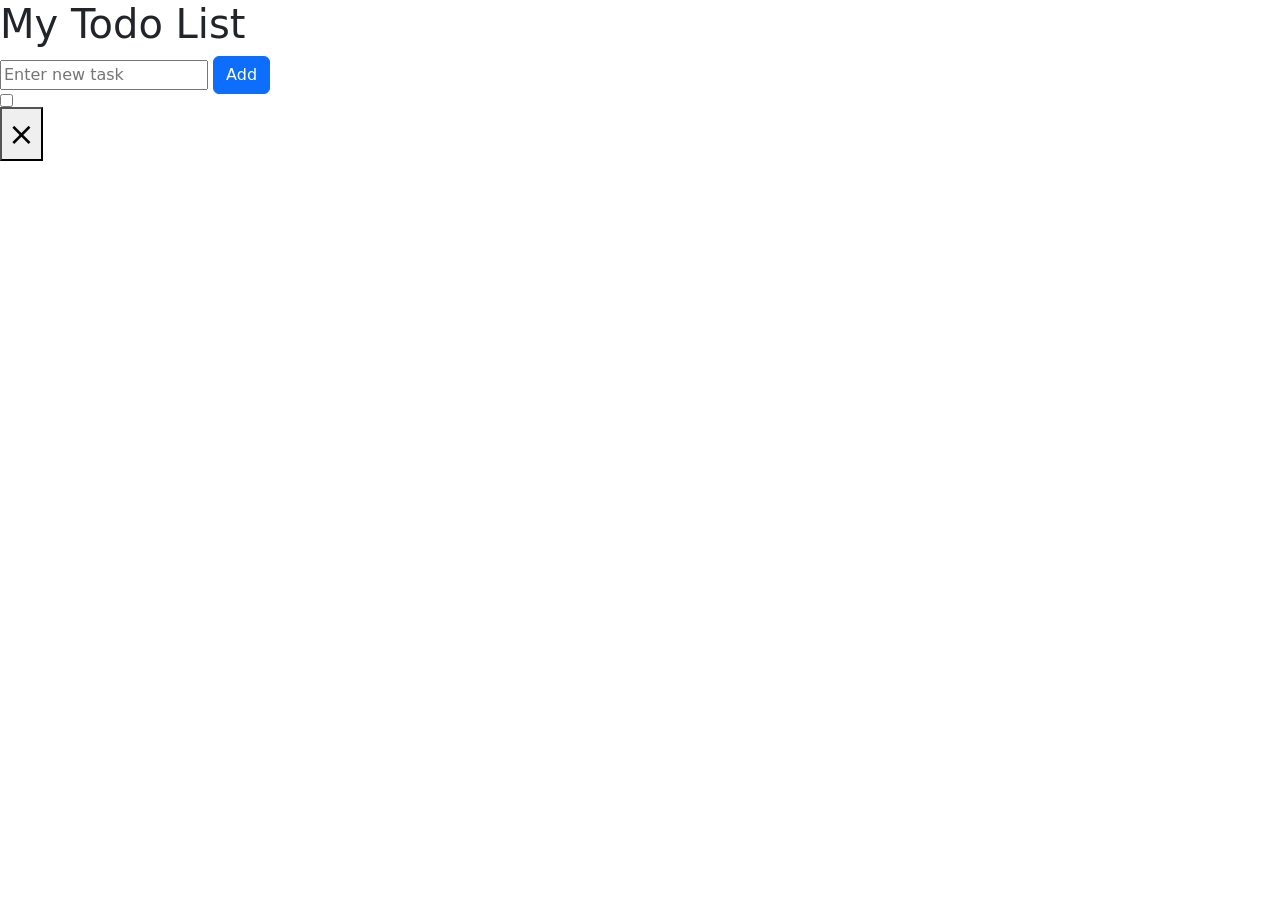
<file: Todo List/src/main/resources/templates/todo-list.html>
<!DOCTYPE html>
<html lang="en" xmlns:th="http://www.thymeleaf.org">
<head>
    <meta charset="UTF-8">
    <title>TodoList</title>
    <link href="https://cdn.jsdelivr.net/npm/bootstrap@5.3.8/dist/css/bootstrap.min.css" rel="stylesheet" integrity="sha384-sRIl4kxILFvY47J16cr9ZwB07vP4J8+LH7qKQnuqkuIAvNWLzeN8tE5YBujZqJLB" crossorigin="anonymous">
    <link rel="stylesheet" th:href="@{/css/styles.css}">
</head>
<body>
    <h1>My Todo List</h1>

    <form action="/todo-list" method="post" class="todo-form">
        <input type="text" name="title" placeholder="Enter new task" required />
        <button type="submit" class="btn btn-primary">Add</button>
    </form>

    <div class="todo-container">
        <th:block th:each="task : ${tasks}">
            <div class="todo-item" th:classappend="${task.isCompleted} ? 'completed' : ''">
                <div class="d-flex align-items-center">
                    <input
                        type="checkbox"
                       th:checked="${task.isCompleted}"
                       th:attr="onchange='toggleTask(' + ${task.id} + ', this)'"
                        style="cursor: pointer;"
                    />
                    <p th:text="${task.title}" class="mb-0"></p>
                </div>
                <form th:action="@{/todo-list/delete/{id}(id=${task.id})}" method="post">
                    <button type="submit" class="fs-2">&times;</button>
                </form>
            </div>
        </th:block>
    </div>

    <script>
        function toggleTask(taskId, checkbox) {
            fetch(`/todo-list/toggle/${taskId}`, {
                method: 'POST'
            })
            .then(res => res.json())
            .then(newState => {
                if(newState) {
                    checkbox.parentElement.parentElement.classList.add('completed');
                } else {
                    checkbox.parentElement.parentElement.classList.remove('completed');
                }
            });
        }
    </script>
</body>
</html>
</file>
